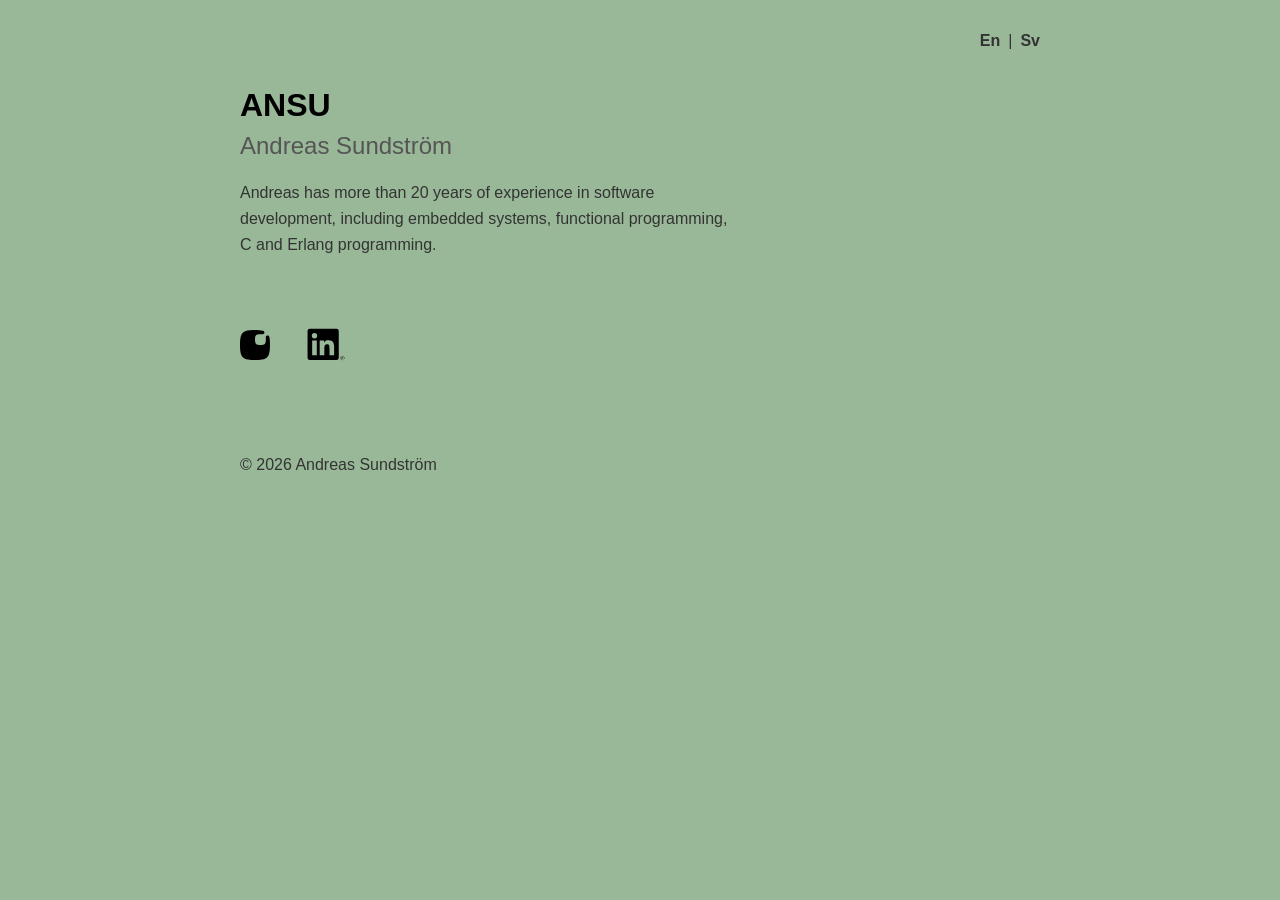
<file: index.html>
<!DOCTYPE html>
<html lang="en">
<head>
    <meta charset="UTF-8">
    <meta name="viewport" content="width=device-width, initial-scale=1.0">
    <title>Ansu - Software Development</title>
    <link rel="stylesheet" href="style.css">
</head>
<body>
    <nav>
        <a href="index.html">En</a><a href="index.sv.html">Sv</a>
    </nav>
    
    <header>
        <h1>ANSU</h1>
        <h2>Andreas Sundström</h2>
        <p>Andreas has more than 20 years of experience in software development, including embedded systems, functional programming, C and Erlang programming.</p>
    </header>
    
    <section class="social">
        <a href="https://www.kvadrat.se/anlita-kvadrat/hitta-konsult/andreas-sundstrom/" target="_blank">
            <img src="kvadrat.svg" alt="Kvadrat.se" class="kvadrat-logo">
        </a>
        <a href="https://www.linkedin.com/in/andreas-sundstr%C3%B6m" target="_blank">
            <img src="linkedin.svg" alt="LinkedIn" class="linkedin-logo">
        </a>
    </section>
    
    <footer>
        <p>&copy; 2026 Andreas Sundström</p>
    </footer>
</body>
</html>
</file>
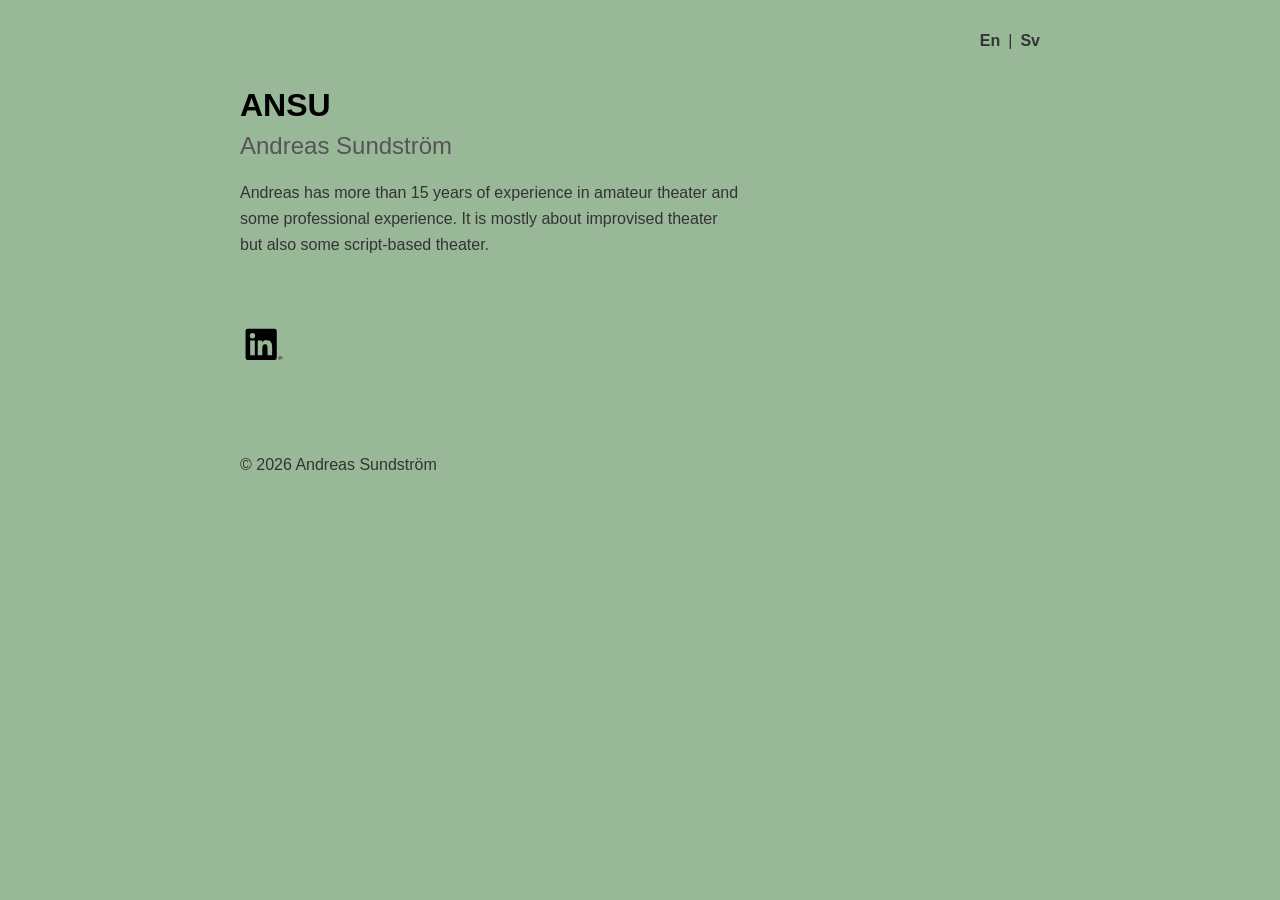
<file: actor.html>
<!DOCTYPE html>
<html lang="en">
<head>
    <meta charset="UTF-8">
    <meta name="viewport" content="width=device-width, initial-scale=1.0">
    <title>Ansu - Theater & Acting</title>
    <link rel="stylesheet" href="style.css">
</head>
<body>
    <nav>
        <a href="actor.html">En</a><a href="actor.sv.html">Sv</a>
    </nav>
    
    <header>
        <h1>ANSU</h1>
        <h2>Andreas Sundström</h2>
        <p>Andreas has more than 15 years of experience in amateur theater and some professional experience. It is mostly about improvised theater but also some script-based theater.</p>
    </header>
    
    <section class="social">
        <a href="https://www.linkedin.com/in/andreas-sundstr%C3%B6m" target="_blank">
            <img src="linkedin.svg" alt="LinkedIn" class="linkedin-logo">
        </a>
    </section>
    
    <footer>
        <p>&copy; 2026 Andreas Sundström</p>
    </footer>
</body>
</html>
</file>
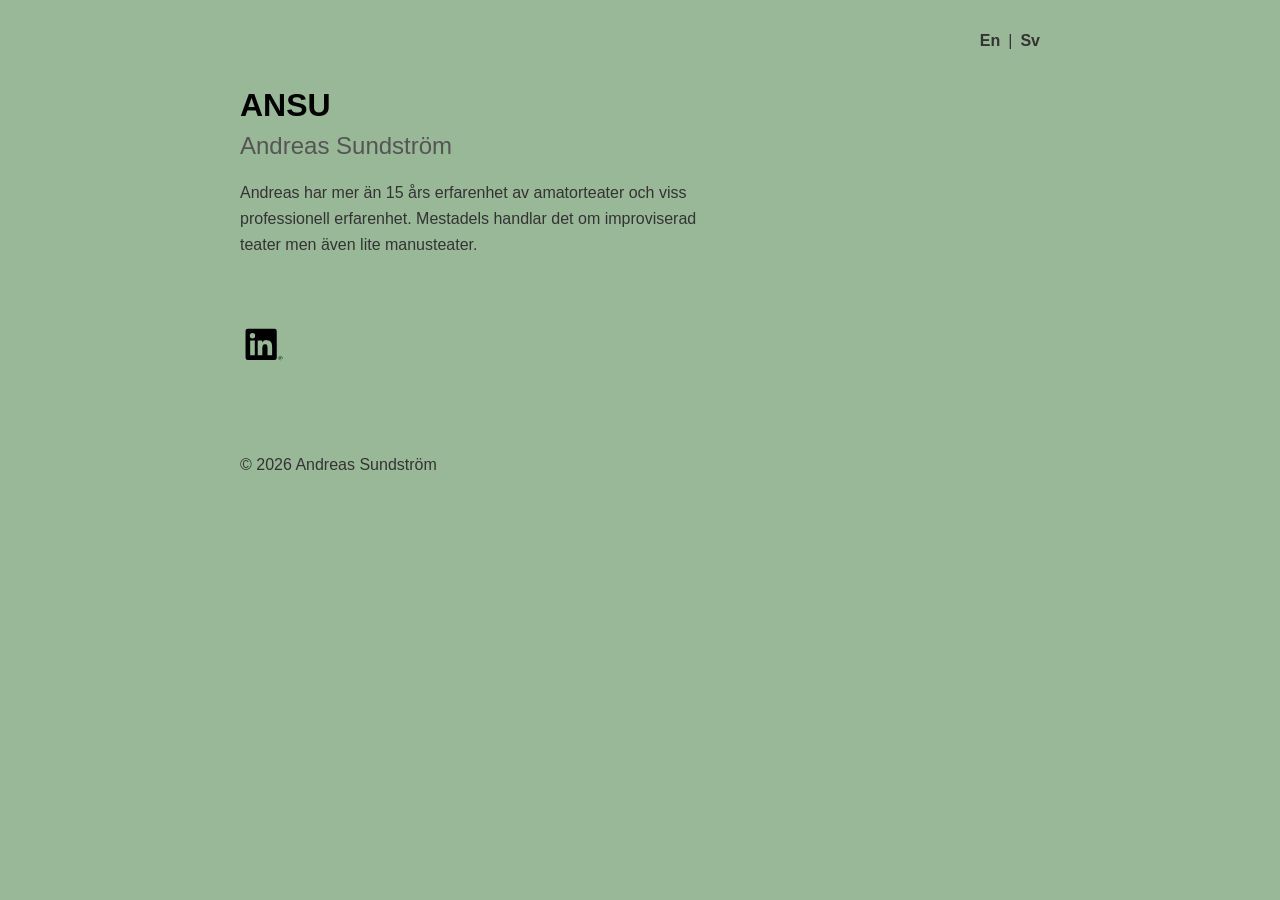
<file: actor.sv.html>
<!DOCTYPE html>
<html lang="sv">
<head>
    <meta charset="UTF-8">
    <meta name="viewport" content="width=device-width, initial-scale=1.0">
    <title>Ansu - Teater & Skådespel</title>
    <link rel="stylesheet" href="style.css">
</head>
<body>
    <nav>
        <a href="actor.html">En</a><a href="actor.sv.html">Sv</a>
    </nav>
    
    <header>
        <h1>ANSU</h1>
        <h2>Andreas Sundström</h2>
        <p>Andreas har mer än 15 års erfarenhet av amatorteater och viss professionell erfarenhet. Mestadels handlar det om improviserad teater men även lite manusteater.</p>
    </header>
    
    <section class="social">
        <a href="https://www.linkedin.com/in/andreas-sundstr%C3%B6m" target="_blank">
            <img src="linkedin.svg" alt="LinkedIn" class="linkedin-logo">
        </a>
    </section>
    
    <footer>
        <p>&copy; 2026 Andreas Sundström</p>
    </footer>
</body>
</html>
</file>
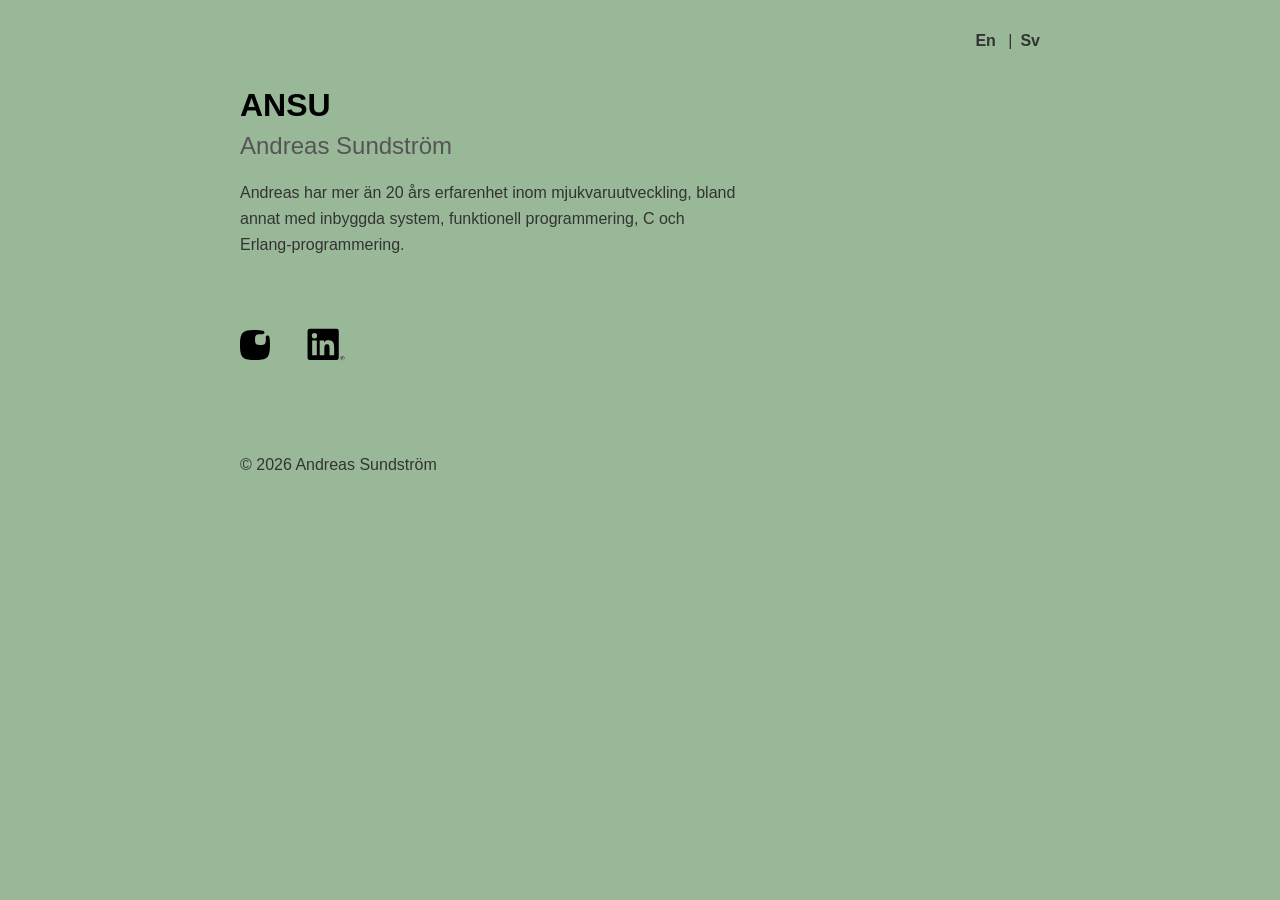
<file: index.sv.html>
<!DOCTYPE html>
<html lang="sv">
<head>
    <meta charset="UTF-8">
    <meta name="viewport" content="width=device-width, initial-scale=1.0">
    <title>Ansu - Mjukvaruutveckling</title>
    <link rel="stylesheet" href="style.css">
</head>
<body>
    <nav>
        <a href="index.html">En </a><a href="index.sv.html">Sv</a>
    </nav>
    
    <header>
        <h1>ANSU</h1>
        <h2>Andreas Sundström</h2>
        <p>Andreas har mer än 20 års erfarenhet inom mjukvaruutveckling, bland annat med inbyggda system, funktionell programmering, C och Erlang-programmering.</p>
    </header>
    
    <section class="social">
        <a href="https://www.kvadrat.se/anlita-kvadrat/hitta-konsult/andreas-sundstrom/" target="_blank">
            <img src="kvadrat.svg" alt="Kvadrat.se" class="kvadrat-logo">
        </a>
        <a href="https://www.linkedin.com/in/andreas-sundstr%C3%B6m" target="_blank">
            <img src="linkedin.svg" alt="LinkedIn" class="linkedin-logo">
        </a>
    </section>
    
    <footer>
        <p>&copy; 2026 Andreas Sundström</p>
    </footer>
</body>
</html>
</file>
<file: style.css>
/* style.css */

body {
    font-family: -apple-system, BlinkMacSystemFont, sans-serif;
    max-width: 800px;
    margin: 0 auto;
    padding: 2rem;
    background: #99B898;
}

nav {
    text-align: right;
    padding-bottom: 1rem;
}

nav a {
    text-decoration: none;
    color: #333;
    font-weight: bold;
}

nav a:not(:last-child)::after {
    content: "|";
    margin: 0 0.5rem;
    color: #333;
    font-weight: normal;
}

nav a:hover {
    text-decoration: underline;
}

h1 {
    margin-bottom: 0.5rem;
    text-align: left;
    max-width: 500px;
}

h2 {
    color: #555;
    font-weight: normal;
    margin-top: 0;
    text-align: left;
    max-width: 500px;
}

p {
    margin-bottom: 2rem;
    color: #333;
    line-height: 1.6;
    text-align: left;
    max-width: 500px;
}

.social {
    display: flex;
    justify-content: flex-start;
    align-items: center;
    gap: 2rem;
    padding: 2rem 0;
}

.linkedin-logo,
.kvadrad-logo {
    transition: all 0.3s ease;
    filter: grayscale(100%);
}

.linkedin-logo {
    width: 48px;
    height: auto;
}

.kvadrat-logo {
    width: 30px;
    height: auto;
}

.linkedin-logo:hover,
.kvadrat-logo:hover {
    opacity: 0.7;
    filter: grayscale(0%);
}

.links {
    text-align: right;
    padding: 1rem 0;
}

.links a {
    margin-left: 1rem;
    text-decoration: none;
    color: #333;
    font-weight: bold;
}

.links a:hover {
    text-decoration: underline;
}

footer {
    text-align: center;
    padding: 2rem 0;
    color: #666;
}

@media (max-width: 600px) {
    .linkedin-logo {
        width: 36px;
    }
    
    .kvadrat-logo {
        width: 28px;
    }
}
</file>
